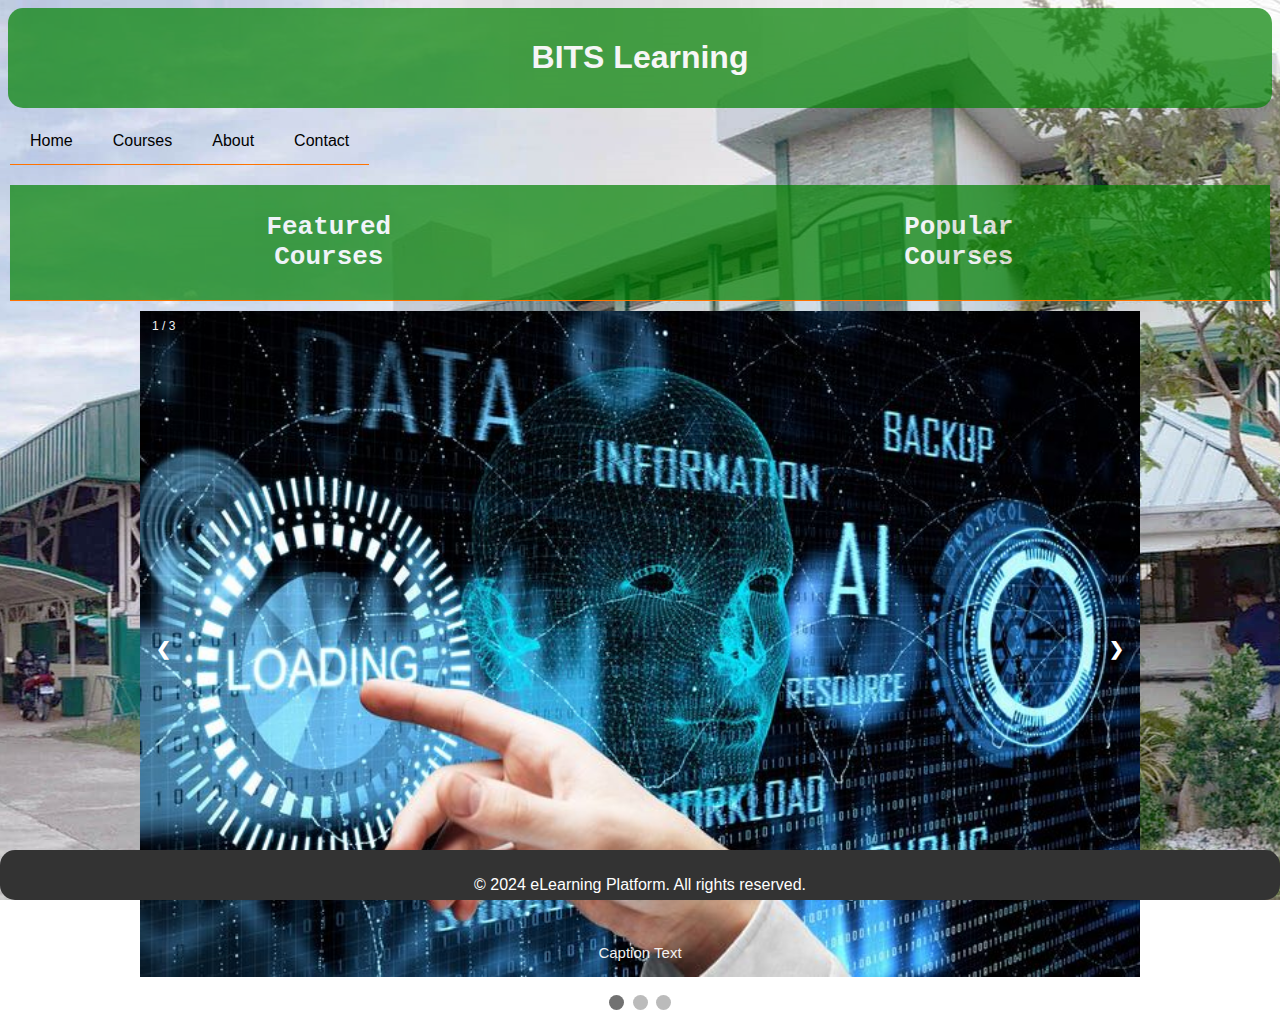
<file: index.html>
<!DOCTYPE html>
<html lang="en">
<head>
    <meta charset="UTF-8">
    <meta name="viewport" content="width=device-width, initial-scale=1.0">
    <title>eLearning Platform</title>
    <link rel="stylesheet" href="styles.css">

</head>
<body>
    <header>
        <h1>BITS Learning</h1>
    </header>
    <nav>
        <ul>
            <li><a href="index.html">Home</a></li>
            <li><a href="courses.html">Courses</a></li>
            <li><a href="about.html">About</a></li>
            <li><a href="contact.html">Contact</a></li>
        </ul>
    </nav>


    <nav class="dropdownmenu">
        <ul>
            <li><a href="#"><h1>Featured Courses</h1></a>
            <ul id="submenu">
                
                    <a href="#">
                        <h3>Introduction to Web Development</h3>
                        <p>This course covers HTML, CSS, and JavaScript.</p>
                        <p>Instructor: Hazel Gandara</p>
                    </a>
                </li>
            </ul>
            <li><a href="#"><h1>Popular Courses</h1></a>
            <ul id="submenu">
            
                    <a href="#">
                        <h3>Introduction to Web Development</h3>
                        <p>This course covers HTML, CSS, and JavaScript.</p>
                        <p>Instructor: Hazel Gandara</p>
                    </a>
                </li>
            </ul>
        </ul>
    </nav>

    <div class="slideshow-container">

        <div class="mySlides fade">
          <div class="numbertext">1 / 3</div>
          <img src="assets/image1.jpg" style="width:100%">
          <div class="text">Caption Text</div>
        </div>
        
        <div class="mySlides fade">
          <div class="numbertext">2 / 3</div>
          <img src="assets/image2.jpg" style="width:100%">
          <div class="text">Caption Two</div>
        </div>
        
        <div class="mySlides fade">
          <div class="numbertext">3 / 3</div>
          <img src="assets/image3.jpg" style="width:100%">
          <div class="text">Caption Three</div>
        </div>
        
        <a class="prev" onclick="plusSlides(-1)">❮</a>
        <a class="next" onclick="plusSlides(1)">❯</a>
        
        </div>
        <br>
        
        <div style="text-align:center">
          <span class="dot" onclick="currentSlide(1)"></span> 
          <span class="dot" onclick="currentSlide(2)"></span> 
          <span class="dot" onclick="currentSlide(3)"></span> 
        </div>


    <footer>
        <p>&copy; 2024 eLearning Platform. All rights reserved.</p>
    </footer>
</body>
</html>

<script src="script.js"></script>
</file>
<file: styles.css>
/* Global Styles */
* {box-sizing:border-box}
body {
    font-family: Arial, sans-serif;
    background-image: url(assets/cvsu.jpg);
    background-repeat: no-repeat;
    background-size: cover;
    background-position: center;
    background-attachment: fixed;
    opacity: 1;
   
}

header, nav, main, footer {
    width: 100%;
    margin: 0 auto;
    padding: 10px 2px 10px 2px;
    border-radius: 15px;
}

header {
    background-color:Green;
    color: white;
    text-align: center;
    opacity: 0.7;
}
/* nav bar design */
nav ul {
    list-style-type: none;
    padding: 0;
    margin: 0;
    display: flex;
    justify-content:left;
    
}

nav ul li {
    display: inline;
    cursor: pointer;
    padding: 14px 20px; 
    border-bottom: 1px solid #ff7200;
}

nav ul li a {
    display: block; 
    text-decoration: none;
    color: black;
}

nav ul li:hover {
    background-color: #ff7200;
}

nav ul li:hover a {
    color: #fff;
}

/* Dropdownmenu css */
.dropdownmenu ul, .dropdownmenu li{
    margin: 0;
    padding: 0;
    justify-content: space-around;
    
}

.dropdownmenu ul{

    list-style: none;
    width: 100%;
}

.dropdownmenu li{
    position: relative;
    width: auto;
}


.dropdownmenu a{
    background:Green;
    color: white;
    display: block;
    font-weight: bold;
    font-size: 13px;
    font-family: 'Courier New', Courier, monospace;
    padding: 10px 200px;
    text-align: center;
    text-decoration: none;
    transition: all 0.25s ease;
    opacity: 0.7;
 
}
.dropdownmenu li:hover a{
    background: rgb(31, 32, 20);
}

#submenu{
    left: 0;
    opacity: 0;
    position: absolute;
    top: 35px;
    visibility: hidden;
    z-index: 1;
}
li:hover ul#submenu{
    opacity: 1;
    top: 80px;
    visibility: visible;
}

#submenu li{
    float: none;
    width: 100%;
}

#submenu a:hover{
    background-color: #114232;
}
#submenu a{
    background-color: black;
}

/* Course Styles */

/* Slider Style */
.mySlides {display: none}
img {vertical-align: middle;}

/* Slideshow container */
.slideshow-container {
  max-width: 1000px;
  position: relative;
  margin: auto;
}

/* Next & previous buttons */
.prev, .next {
  cursor: pointer;
  position: absolute;
  top: 50%;
  width: auto;
  padding: 16px;
  margin-top: -22px;
  color: white;
  font-weight: bold;
  font-size: 18px;
  transition: 0.6s ease;
  border-radius: 0 3px 3px 0;
  user-select: none;
}

/* Position the "next button" to the right */
.next {
  right: 0;
  border-radius: 3px 0 0 3px;
}

/* On hover, add a black background color with a little bit see-through */
.prev:hover, .next:hover {
  background-color: rgba(0,0,0,0.8);
}

/* Caption text */
.text {
  color: #f2f2f2;
  font-size: 15px;
  padding: 8px 12px;
  position: absolute;
  bottom: 8px;
  width: 100%;
  text-align: center;
}

/* Number text (1/3 etc) */
.numbertext {
  color: #f2f2f2;
  font-size: 12px;
  padding: 8px 12px;
  position: absolute;
  top: 0;
}

/* The dots/bullets/indicators */
.dot {
  cursor: pointer;
  height: 15px;
  width: 15px;
  margin: 0 2px;
  background-color: #bbb;
  border-radius: 50%;
  display: inline-block;
  transition: background-color 0.6s ease;
}

.active, .dot:hover {
  background-color: #717171;
}

/* Fading animation */
.fade {
  animation-name: fade;
  animation-duration: 1.5s;
}

@keyframes fade {
  from {opacity: .4} 
  to {opacity: 1}
}



/* Footer Styles */
footer {
    background-color: #333;
    position: fixed;
    color: #fff;
    text-align: center;
    width: 100%;
    height: 50px;
    bottom: 0;
    left: 0;
    right: 0;
}

/* Media Queries */
@media only screen and (max-width: 768px) {
    nav ul {
        display: flex;
        justify-content: space-between; 
        align-items: center; 
        flex-wrap: wrap; 
    }

    nav ul li {
        flex: 1; 
        padding: 10px; 
        text-align: center; 
    }
    .dropdownmenu a {
        padding: 15px 20px; 
    }


    footer {
        padding: 10px 0; 
    }
}

@media only screen and (max-width: 480px) {
    nav ul {
        display: flex;
        justify-content: space-between; 
        align-items: center; 
        flex-wrap: wrap; 
    }

    nav ul li {
        flex: 1; 
        padding: 10px; 
        text-align: center; 
    }

    .dropdownmenu a {
        padding: 15px 20px;
    }

    footer {
        padding: 10px 0; 
    }
}
</file>
